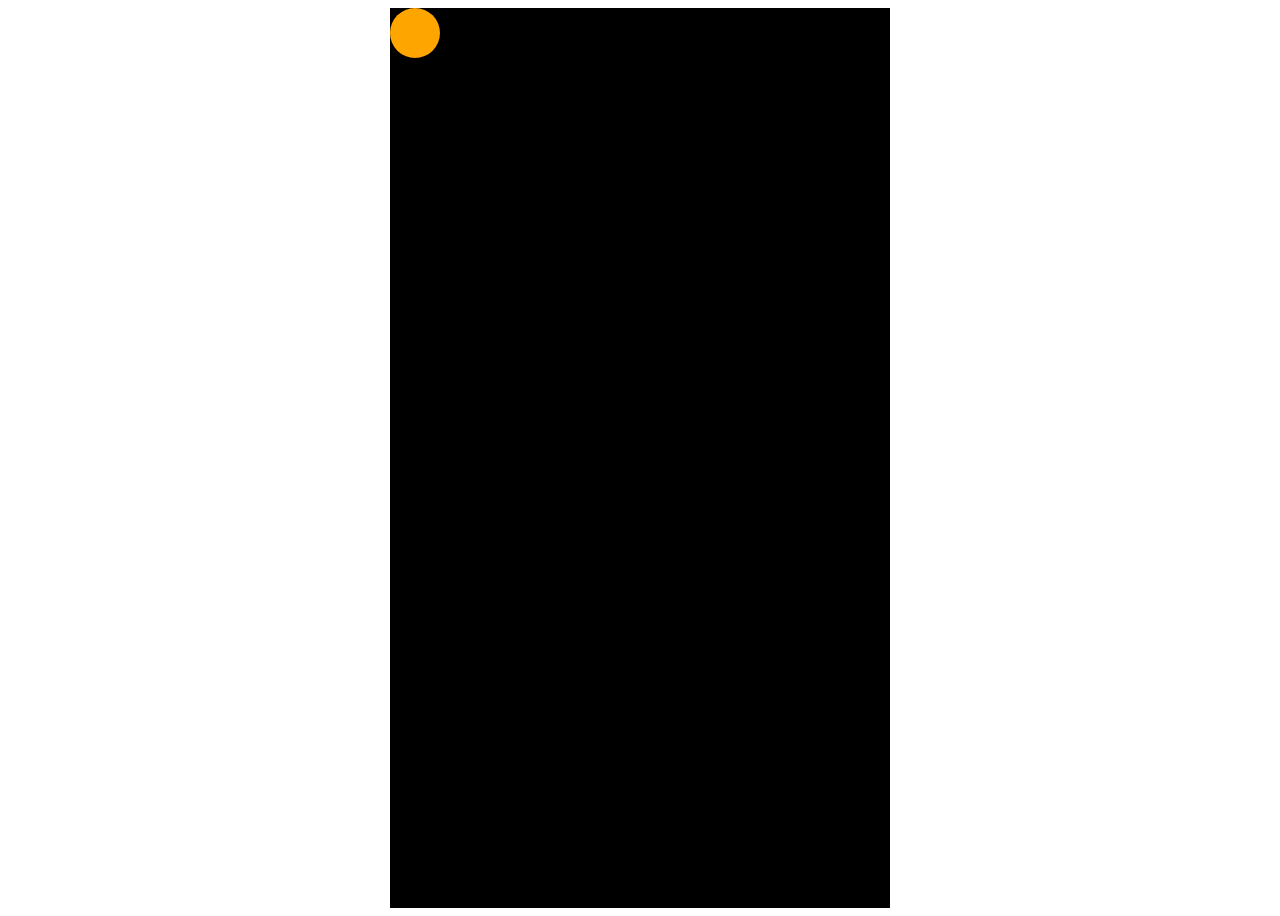
<file: index.html>
<!DOCTYPE html>
<html lang="en">
<head>
    <meta charset="UTF-8">
    <meta http-equiv="X-UA-Compatible" content="IE=edge">
    <meta name="viewport" content="width=device-width, initial-scale=1.0">
    <title>Document</title>
    <style>
        .box
        {
            height: 100vh;
            background-color: black;
            margin: 0 auto;
            width: 500px;
            position: relative;
        }

        .circle{
            width: 50px;
            height: 50px;
            position: absolute;
            background-color: orange;
            border-radius: 50%;
            left: 0px;
            top:0px;
        }
    </style>
</head>
<body>

    <div class="box">
        <div class="circle">

        </div>
    </div>
    

    <script>
        document.addEventListener("keyup",function(e){
            if(e.key=="ArrowRight"){
                console.log("hello")
            }
        })
    </script>
</body>
</html>
</file>
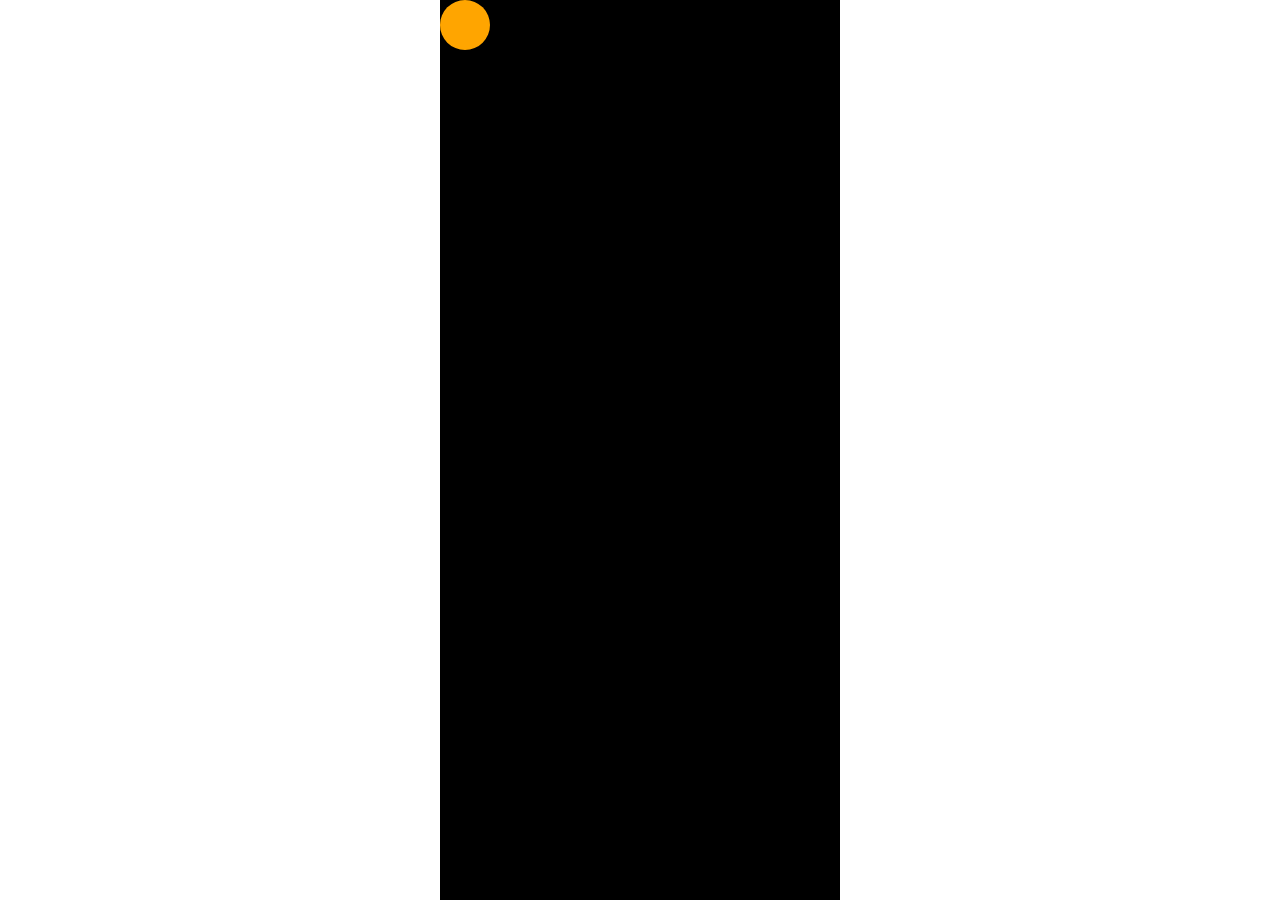
<file: pointer.html>
<!DOCTYPE html>
<html lang="en">
<head>
    <meta charset="UTF-8">
    <meta http-equiv="X-UA-Compatible" content="IE=edge">
    <meta name="viewport" content="width=device-width, initial-scale=1.0">
    <title>Document</title>

    <style>
        body{
            margin: 0;
        }
        #box{
            width: 400px;
            height: 100vh;
            background-color: black;
            position: relative;
            margin:0 auto;
        }

        #mainCircle{
            width: 50px;
            height: 50px;
            background-color: orange;
            border-radius: 50%;
            position: absolute;
            top:0;
            left: 0;
            z-index: 1;
        }

        .circle{
            width: 10px;
            height: 10px;
            background-color: rgb(201, 163, 93);
            border-radius: 50%;
            position: absolute;
        }
    </style>
</head>
<body>

    <div id="box">
        <div id="mainCircle"></div>
    </div>
    

    <script>
        let mainCircle = document.getElementById('mainCircle');
        var psTop = 0;
        var psLeft = 0;
        let speed=3;

        window.addEventListener('keydown',function(e){
            console.log(e.keyCode)

         
            if(e.keyCode==37){
                psLeft-=speed;
                mainCircle.style.left=psLeft+'px';
            }
            else if(e.keyCode==38){
                psTop-=speed;
                mainCircle.style.top=psTop+'px';
            }
            else if(e.keyCode==39){
                psLeft+=speed;
                mainCircle.style.left=psLeft+'px';
            }
            else if(e.keyCode==40){
                psTop+=speed;
                mainCircle.style.top=psTop+'px';
            }
             if(e.keyCode==13){
                let circle = document.createElement('span');
                circle.classList.add('circle');
                console.log('top:'+mainCircle.offsetTop)
                console.log('top:'+mainCircle.offsetLeft)

                circle.style.left = (mainCircle.offsetLeft+20)+'px';
                circle.style.top = (mainCircle.offsetTop+20)+'px';

                mainCircle.parentElement.appendChild(circle)
            }
        })
    </script>
</body>
</html>
</file>
